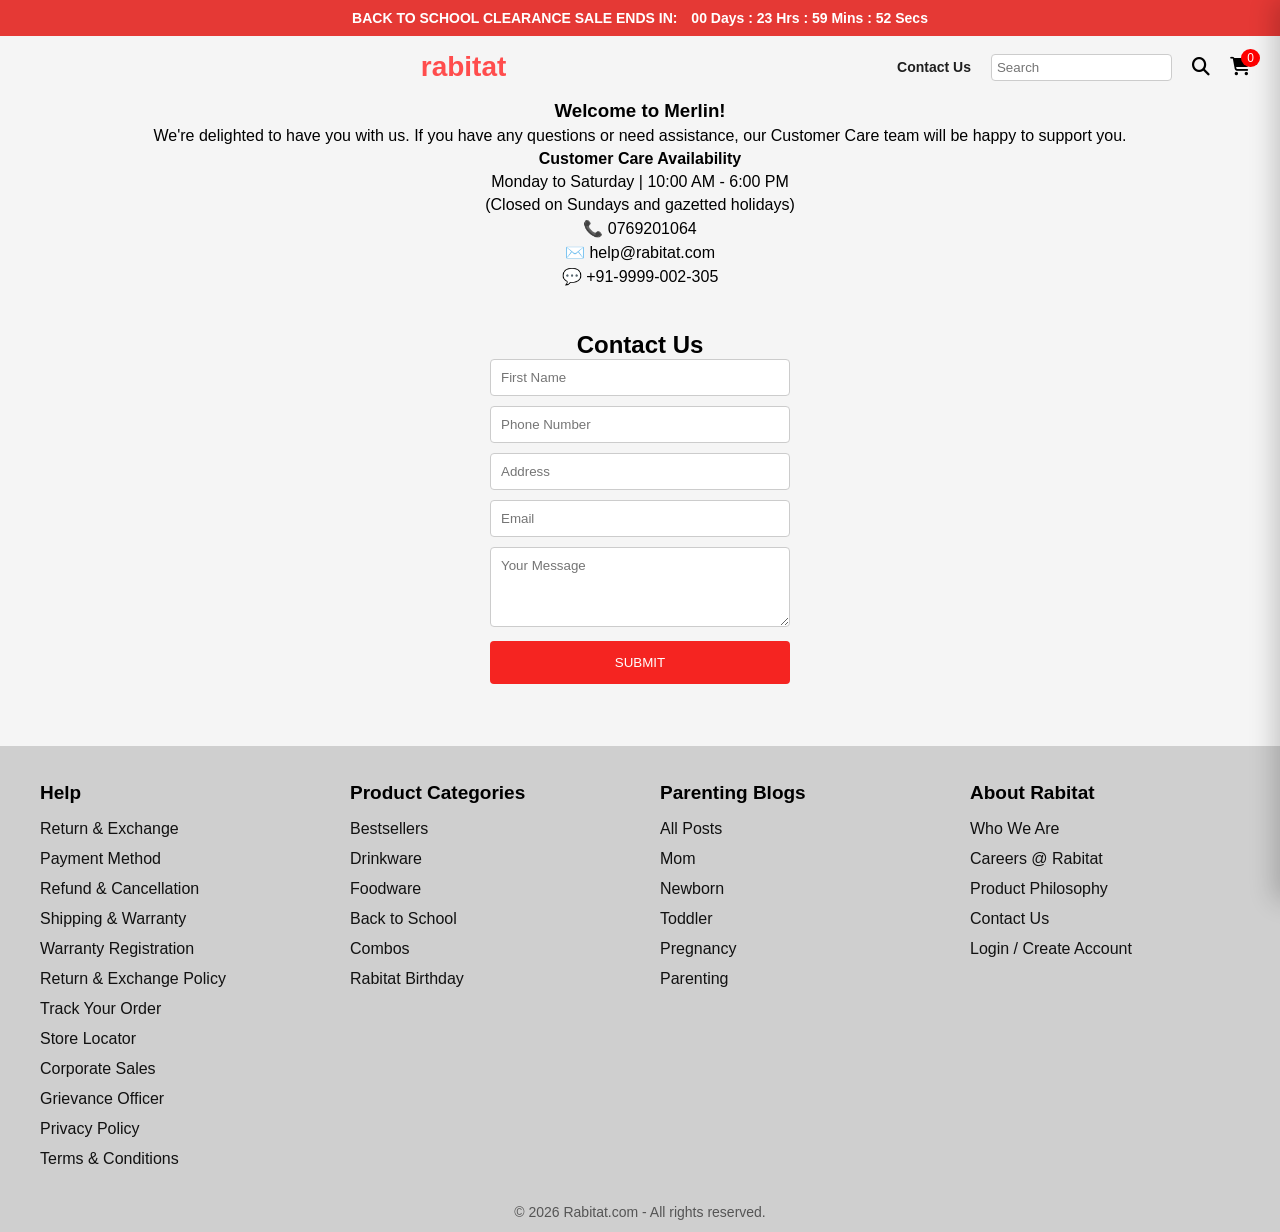
<file: contact.html>
<!DOCTYPE html>
<html lang="en">
<head>
  <meta charset="UTF-8">
  <title>Contact Us</title>
  <link rel="stylesheet" href="style.css">
  <link rel="stylesheet" href="https://cdnjs.cloudflare.com/ajax/libs/font-awesome/6.5.0/css/all.min.css">
  <script type="text/javascript" src="//cdn.evgnet.com/beacon/socialbeatdigitalmarketing/rabitat/scripts/evergage.min.js"></script>
  <!-- <script type= "text/javascript" src="https://cdn.c360a.salesforce.com/beacon/c360a/40222e0e-5236-4c7a-ada9-d3df0828a926/scripts/c360a.min.js"></script> -->

</head>

<body>

<div id="site-header"></div>

<!-- Info Section -->
<div class="info-section">
  <h3>Welcome to Merlin!</h3>
  <p>
    We're delighted to have you with us. If you have any questions or need assistance,
    our Customer Care team will be happy to support you.
  </p>

  <p class="bold">Customer Care Availability</p>
  <p>Monday to Saturday | 10:00 AM - 6:00 PM</p>
  <p class="muted">(Closed on Sundays and gazetted holidays)</p>

  <p>📞 0769201064</p>
  <p>✉️ help@rabitat.com</p>
  <p class="whatsapp">💬 +91-9999-002-305</p>
</div>

<!-- Contact Form -->
<div class="contact-section">
  <h2>Contact Us</h2>

  <form class="contact-form" id="contactForm" novalidate>
    <input type="text" id="first_name" placeholder="First Name" required>
    <input type="tel" id="phone_number" placeholder="Phone Number" required>
    <input type="text" id="address" placeholder="Address" required>
    <input type="email" id="email" placeholder="Email" required>
    <textarea id="description" placeholder="Your Message" required></textarea>
    <button type="button" id="submitbtn" onclick="handleContactSubmit()">SUBMIT</button>
    <div id="contactStatus" style="margin-top:12px; font-weight:600; color:#0a6f31;"></div>
  </form>
</div>

<div id="site-footer"></div>

<script src="./layout.js"></script>
<script>
  const CONTACT_STORAGE_KEY = "rabitat_contact_submissions";

  function handleContactSubmit() {
    const submitButton  = document.getElementById("submitbtn");
    const statusEl      = document.getElementById("contactStatus");
    const contactForm   = document.getElementById("contactForm");

    const firstName    = document.getElementById("first_name")?.value.trim()    || "";
    const phoneNumber  = document.getElementById("phone_number")?.value.trim()  || "";
    const address      = document.getElementById("address")?.value.trim()       || "";
    const emailAddress = document.getElementById("email")?.value.trim()         || "";
    const yourMessage  = document.getElementById("description")?.value.trim()   || "";

    // ─── Validation ───────────────────────────────────────────────────────
    if (!firstName || !phoneNumber || !address || !emailAddress || !yourMessage) {
      statusEl.textContent = "Please fill in the required fields.";
      statusEl.style.color = "#bf1f1f";
      submitButton.disabled = false;
      submitButton.textContent = "SUBMIT";
      return;
    }

    submitButton.disabled = true;
    submitButton.textContent = "Sending...";
    statusEl.style.color = "#0a6f31";
    statusEl.textContent = "Please wait...";

    // ─── Evergage: user identity + attributes set karo ───────────────────
    // Yeh ZARURI hai — isse MCP ko emailAddress milega payload mein
    Evergage.sendEvent({
      action: "Contact Us Submitted",
      user: {
        id: emailAddress,
        email: emailAddress,
        attributes: {
          emailAddress:   emailAddress,
          sfmcContactKey: emailAddress,
          name:           firstName,
          yourMessage:    yourMessage,
          mobileNumber:   phoneNumber,
          location:       address,
          customerId:     emailAddress,
          profileId:      emailAddress,
        }
      }
    });
    
    // ─────────────────────────────────────────────────────────────────────

    setTimeout(() => {
      // ─── localStorage mein save karo ───────────────────────────────────
      let submissions = [];
      try {
        submissions = JSON.parse(localStorage.getItem(CONTACT_STORAGE_KEY) || "[]");
        if (!Array.isArray(submissions)) submissions = [];
      } catch (e) {
        submissions = [];
      }

      submissions.push({ firstName, phoneNumber, address, emailAddress, yourMessage });
      localStorage.setItem(CONTACT_STORAGE_KEY, JSON.stringify(submissions));
      // ───────────────────────────────────────────────────────────────────

      contactForm.reset();
      submitButton.disabled = false;
      submitButton.textContent = "SUBMIT";
      statusEl.style.color = "#0a6f31";
      statusEl.textContent = "Thank you! Your message has been sent successfully. We'll get back to you shortly.";
    }, 1800);
  }
</script>

<script>
  window.dataLayer = window.dataLayer || [];
  window.dataLayer.push({
    event: "page_view",
    MCP: {
      pageType: "Contact Us Page",
      pageName: "Contact Us"
    }
  });
</script>

</body>
</html>
</file>
<file: style.css>
*{
  margin:0;
  padding:0;
  box-sizing:border-box;
  font-family: Arial, sans-serif;
}

/* TOP BAR */
.top-bar{
  background:#e53935;
  color:#fff;
  text-align:center;
  padding:10px;
  font-size:14px;
  font-weight:600;
}

.top-bar span{
  margin-left:10px;
}

/* HEADER */
.header{
  display:flex;
  justify-content:space-between;
  align-items:center;
  padding:15px 30px;
  background:#f5f5f5;
}

.header .lefts{
  display:flex;
  align-items:center;
  gap:10px;
  font-weight:600;
}

.header .logo{
  font-size:28px;
  font-weight:bold;
  color:#ff4d4d;
}

.header .logo a{
  color:inherit;
  text-decoration:none;
}

.header .rights{
  display:flex;
  align-items:center;
  gap:20px;
  font-size:18px;
}

.header .contact-link{
  text-decoration:none;
  color:#1f1f1f;
  font-size:14px;
  font-weight:600;
}

.header .contact-link:hover{
  color:#e53935;
}

.cart{
  position:relative;
}

.cart .count{
  position:absolute;
  top:-8px;
  right:-10px;
  background:red;
  color:#fff;
  font-size:12px;
  padding:2px 6px;
  border-radius:50%;
}

#site-header {
  position: fixed;
  top: 0;
  left: 0;
  width: 100%;
  z-index: 1000;
  background: #f5f5f5;
}

body.cart-open{
  overflow:hidden;
}

.cart-drawer-overlay{
  position:fixed;
  inset:0;
  background:rgba(0,0,0,0.5);
  opacity:0;
  visibility:hidden;
  transition:opacity 0.25s ease, visibility 0.25s ease;
  z-index:998;
}

.cart-drawer-overlay.is-open{
  opacity:1;
  visibility:visible;
}

.cart-drawer{
  position:fixed;
  top:0;
  right:0;
  width:min(360px, 92vw);
  height:100vh;
  background:#fff;
  transform:translateX(100%);
  transition:transform 0.28s ease;
  z-index:999;
  display:flex;
  flex-direction:column;
  box-shadow:-6px 0 24px rgba(0,0,0,0.2);
}

.cart-drawer.is-open{
  transform:translateX(0);
}

.cart-drawer-header{
  display:flex;
  align-items:center;
  justify-content:space-between;
  padding:14px 16px;
  border-bottom:1px solid #ececec;
}

.cart-drawer-header h3{
  font-size:22px;
  margin:0;
}

.cart-drawer-close{
  border:0;
  background:transparent;
  font-size:24px;
  line-height:1;
  cursor:pointer;
}

.cart-drawer-shipping{
  margin:10px 12px;
  background:#ef2f44;
  color:#fff;
  border-radius:18px;
  text-align:center;
  padding:10px 12px;
  font-size:14px;
  font-weight:600;
}

.cart-drawer-body{
  flex:1;
  overflow-y:auto;
  color:#8a8a8a;
  padding:10px 12px 20px;
}

.cart-drawer-body p{
  margin:0 0 14px;
}

.cart-empty button{
  border:0;
  background:#ef2f44;
  color:#fff;
  padding:10px 18px;
  border-radius:8px;
  text-transform:capitalize;
  cursor:pointer;
}

.cart-items{
  display:flex;
  flex-direction:column;
  gap:10px;
}

.cart-item{
  display:flex;
  align-items:flex-start;
  gap:10px;
  border:1px solid #ececec;
  border-radius:8px;
  padding:8px;
}

.cart-item img{
  width:50px;
  height:50px;
  object-fit:contain;
  border-radius:6px;
  background:#f7f7f7;
}

.cart-item-info{
  flex:1;
}

.cart-item-info h4{
  margin:0;
  font-size:14px;
  color:#1f1f1f;
}

.cart-item-sub{
  margin:4px 0 0;
  font-size:12px;
  color:#6f6f6f;
}

.cart-item-price-row{
  display:flex;
  align-items:center;
  gap:7px;
  margin-top:6px;
}

.cart-item-sale{
  font-size:18px;
  font-weight:800;
  color:#111;
}

.cart-item-compare{
  font-size:12px;
  color:#969696;
  text-decoration:line-through;
  font-weight:600;
}

.cart-item-off{
  font-size:11px;
  font-weight:700;
  color:#fff;
  background:#ff4b4b;
  border-radius:5px;
  padding:3px 6px;
}

.cart-item-variant{
  margin:6px 0 0;
  font-size:12px;
  color:#111;
}

.cart-item-qty{
  font-size:12px;
  font-weight:700;
  color:#333;
}

.cart-empty{
  text-align:center;
  padding:70px 10px 10px;
}

.cart-remove-btn{
  margin-top:8px;
  border:0;
  background:transparent;
  color:#e53935;
  font-size:11px;
  cursor:pointer;
  padding:0;
}

.cart-qty-controls{
  display:flex;
  align-items:center;
  gap:6px;
}

.cart-qty-controls button{
  width:22px;
  height:22px;
  border:1px solid #ddd;
  border-radius:4px;
  background:#fff;
  color:#111;
  cursor:pointer;
  font-weight:700;
  padding:0;
  line-height:1;
}

.cart-drawer-footer{
  border-top:1px solid #ececec;
  padding:12px 14px;
  background:#fff;
}

.cart-subtotal-row{
  display:flex;
  justify-content:space-between;
  align-items:center;
  font-size:14px;
  color:#333;
}

.cart-subtotal-row strong{
  font-size:16px;
  color:#111;
}

/* HERO */

.hero{
  position:relative;
  height:80vh;
  overflow:hidden;
}

/* SLIDES */
.carousel{
  display:flex;
  height:100%;
}

.slide{
  min-width:100%;
  position:relative;
  display:none;
}

.slide.active{
  display:block;
}

/* IMAGE */
.slide img{
  width:100%;
  height:100%;
  object-fit:cover;
}

/* CONTENT */
.hero-content{
  position:absolute;
  top:50%;
  left:8%;
  transform:translateY(-50%);
  color:#fff;
  max-width:500px;
}

/* BUTTONS */
.prev, .next{
  position:absolute;
  top:50%;
  transform:translateY(-50%);
  background:rgba(0,0,0,0.5);
  color:#fff;
  border:none;
  padding:10px 15px;
  cursor:pointer;
  font-size:18px;
  border-radius:5px;
}

.prev{ left:20px; }
.next{ right:20px; }

.prev:hover, .next:hover{
  background:#000;
}


/* SECTION */
.category-section{
     background:#f3f3f3;
  padding:60px 40px;
}

/* TITLE */
.section-title{
  text-align:center;
  font-size:42px;
  font-weight:700;
  margin-bottom:40px;
  color:#222;
}

/* GRID */
.category-grid{
  display:grid;
  grid-template-columns: repeat(4, 1fr);
  gap:30px;
}

/* CARD */
.category-card{
  position:relative;
  border-radius:15px;
  overflow:hidden;
  background:#fff;
  cursor:pointer;
  transition:0.3s;
}

.category-card:hover{
  transform:translateY(-5px);
}

/* IMAGE */
.category-card img{
  width:100%;
  height:260px;
  object-fit:cover;
  display:block;
}

/* BOTTOM LABEL */
.category-name{
  position:absolute;
  bottom:0;
  width:100%;
  background:#2f80c3;
  color:#fff;
  text-align:center;
  padding:14px 10px;
  font-size:18px;
  font-weight:500;
  border-bottom-left-radius:15px;
  border-bottom-right-radius:15px;
}



/* SECTION */
.product-section{
     font-family: 'Poppins', sans-serif;
     background:#efe4dd;
  padding:40px;
}

/* TABS */
.tabs{
  text-align:center;
  margin-bottom:30px;
}

.tabs button{
  padding:8px 18px;
  margin:0 5px;
  border:none;
  background:#ddd;
  border-radius:6px;
  cursor:pointer;
  font-weight:600;
}

.tabs .active{
  background:#2f80c3;
  color:#fff;
}

/* GRID */
.product-grid{
  display:grid;
  grid-template-columns: repeat(4, 1fr);
  gap:25px;
}

/* CARD */
.product-card{
  background:#fff;
  border-radius:10px;
  overflow:hidden;
  position:relative;
  border:2px solid #ff4d4d;
}

/* BADGE */
.badge{
  position:absolute;
  top:10px;
  left:10px;
  background:#2f80c3;
  color:#fff;
  padding:4px 8px;
  font-size:12px;
  border-radius:4px;
}

.badge.red{ background:#e53935; }
.badge.blue{ background:#007bff; }

/* IMAGE */
.product-img{
  background:#f5e2cf;
  text-align:center;
  
}

.product-img img{
   width: 100%;
   height: 100%;
  /* max-height:220px; */
}

/* INFO */
.product-info{
  padding:15px;
}

.product-info h4{
  font-size:16px;
  margin-bottom:5px;
}

.sub{
  font-size:12px;
  color:#777;
}

/* PRICE */
.price{
  margin:10px 0;
  font-weight:600;
}

.price .old,
.price span,
.product-card__price span,
.xmas-original-price {
  text-decoration: line-through;
  color: #999;
}

.price span{
  margin-left:5px;
}

.price label{
  background:#ff4d4d;
  color:#fff;
  padding:2px 6px;
  font-size:11px;
  margin-left:5px;
  border-radius:4px;
}

/* BRAND */
.brand{
  font-size:12px;
  color:#444;
  margin-bottom:10px;
}

/* VARIANTS */
.variants{
  display:flex;
  gap:6px;
  margin-bottom:12px;
}

.variants img{
  width:40px;
  height:40px;
  border-radius:5px;
  border:1px solid #ddd;
  cursor:pointer;
}

/* BUTTON */
.cart-btnn{
  width:100%;
  background:#e53935;
  color:#fff;
  border:none;
  padding:12px;
  font-weight:600;
  border-radius:5px;
  cursor:pointer;
}

.cart-btnn:hover{
  background:#c62828;
}

body{
  background:#f5f5f5;
  font-family: 'Poppins', sans-serif;
  padding-top: 80px;
}

/* SECTION */
.blog-section{
  padding:60px 40px;
}

/* TITLE */
.blog-title{
  text-align:center;
  font-size:40px;
  font-weight:700;
  margin-bottom:40px;
  color:#222;
}

/* GRID */
.blog-grid{
  display:grid;
  grid-template-columns: repeat(3, 1fr);
  gap:30px;
}

/* CARD */
.blog-card{
  background:#fff;
  border-radius:10px;
  overflow:hidden;
  box-shadow:0 4px 10px rgba(0,0,0,0.08);
  transition:0.3s;
}

.blog-card:hover{
  transform:translateY(-5px);
}

/* IMAGE */
.blog-img{
  position:relative;
}

.blog-img img{
  width:100%;
  height:230px;
  object-fit:cover;
}

/* OVERLAY TEXT */
.overlay-text{
  position:absolute;
  bottom:15px;
  left:15px;
  right:15px;
  color:#fff;
  font-weight:600;
  font-size:18px;
  line-height:1.3;
}

.overlay-text span{
  color:#ff4d6d;
}

/* CONTENT */
.blog-content{
  padding:20px;
}

.blog-content h3{
  font-size:18px;
  margin-bottom:10px;
}

.blog-content p{
  font-size:14px;
  color:#555;
  margin-bottom:15px;
}

/* BUTTON */
.blog-content button{
  background:#444;
  color:#fff;
  border:none;
  padding:10px 18px;
  border-radius:20px;
  cursor:pointer;
}

.blog-content button:hover{
  background:#000;
}

@media(max-width:992px){
  .blog-grid{
    grid-template-columns: repeat(2, 1fr);
  }
}

@media(max-width:576px){
  .blog-grid{
    grid-template-columns: 1fr;
  }

  .blog-title{
    font-size:28px;
  }
}
/* SECTION */
.products {
  background: #f3e6dc;
  padding: 40px 20px;
}

.products__container {
  max-width: 1200px;
  margin: auto;
}

/* TOP BUTTONS */
.products__actions {
  text-align: center;
  margin-bottom: 20px;
}

.products__btn {
  padding: 6px 12px;
  font-size: 12px;
  border-radius: 6px;
  border: none;
  margin: 0 5px;
}

.products__btn--light {
  background: #eee;
}

.products__btn--primary {
  background: #2b7cd3;
  color: #fff;
}

/* GRID */
.products__grid {
  display: grid;
  grid-template-columns: repeat(3, 1fr);
  gap: 25px;
}

/* CARD */
.product-card {
  border: 2px solid #ff4d4d;
  background: #fff;
  border-radius: 6px;
  overflow: hidden;
  position: relative;
}

/* BADGE */
.product-card__badge {
  position: absolute;
  top: 10px;
  left: 10px;
  background: #2b7cd3;
  color: #fff;
  font-size: 10px;
  padding: 4px 8px;
  border-radius: 4px;
}

/* IMAGE */
.product-card__image {
    width: 100%;
  height: 260px;
  display: flex;
  align-items: center;
  justify-content: center;
  position: relative;
}

.product-card__image img {
  max-height: 00px;
}

/* BACKGROUND COLORS */
/* .product-card__image--pink { background: #f5c6c6; }
.product-card__image--lavender { background: #e7ddea; }
.product-card__image--beige { background: #f3e1c7; } */

/* RATING */
.product-card__rating {
  position: absolute;
  bottom: 10px;
  right: 10px;
  background: #fff;
  font-size: 11px;
  padding: 3px 6px;
  border-radius: 12px;
}

/* BODY */
.product-card__body {
  padding: 12px;
}

.product-card__title {
  font-size: 14px;
  font-weight: 600;
}

.product-card__meta {
  font-size: 11px;
  color: #777;
}

/* PRICE */
.product-card__price {
  margin: 6px 0;
  font-size: 14px;
  font-weight: bold;
}

.product-card__price span {
  text-decoration: none;
  color: #999;
  margin-left: 5px;
}

.product-card__price b {
  background: #ff4d4d;
  color: #fff;
  font-size: 10px;
  padding: 2px 6px;
  margin-left: 6px;
  border-radius: 4px;
}

/* VARIANT */
.product-card__variant {
  font-size: 12px;
}

/* THUMB */
.product-card__thumb img {
  width: 50px;
  margin-top: 5px;
}

/* COLORS */
.product-card__colors span {
  width: 30px;
  height: 30px;
  display: inline-block;
  margin: 5px 4px;
  background: #ddd;
  border-radius: 4px;
}

/* BUTTON */
.product-card__cta {
  width: 100%;
  margin-top: 10px;
  padding: 10px;
  background: #ff2d2d;
  color: #fff;
  border: none;
  font-size: 13px;
  cursor: pointer;
}

/* FOOTER */
.products__footer {
  text-align: center;
  margin-top: 20px;
}

.products__footer a {
  font-size: 12px;
  color: #333;
  text-decoration: none;
}

/* RESPONSIVE */
@media (max-width: 900px) {
  .products__grid {
    grid-template-columns: repeat(2, 1fr);
  }
}

@media (max-width: 500px) {
  .products__grid {
    grid-template-columns: 1fr;
  }
}

.trusted {
  background: #f5f5f5;
  padding: 60px 40px;
  text-align: center;
}

.trusted h2 {
  font-size: 36px;
  margin-bottom: 40px;
}

/* Grid */
.trusted-grid {
  display: grid;
  grid-template-columns: repeat(4, 1fr);
  gap: 20px;
}

/* Card */
.card {
  position: relative;
  border-radius: 15px;
  overflow: hidden;
  cursor: pointer;
}

/* Video */
.card video {
  width: 100%;
  height: 320px;
  object-fit: cover;
  transition: transform 0.4s ease;
}

/* Hover zoom */
.card:hover video {
  transform: scale(1.05);
}

/* Text overlay */
.overlay {
  position: absolute;
  bottom: 15px;
  left: 15px;
  right: 15px;
  color: #fff;
  font-size: 18px;
  text-align: left;
  font-weight: 500;
}

/* Play Button */
.play-btn {
  position: absolute;
  top: 10px;
  right: 10px;
  background: #fff;
  width: 35px;
  height: 35px;
  border-radius: 50%;
  display: flex;
  align-items: center;
  justify-content: center;
  font-weight: bold;
}

/* Gradient overlay for readability */
.card::after {
  content: "";
  position: absolute;
  bottom: 0;
  width: 100%;
  height: 40%;
  background: linear-gradient(to top, rgba(0,0,0,0.6), transparent);
}




.split-hero {
  display: flex;
  height: 500px;
}

/* LEFT SIDE */
.left {
  width: 50%;
  background: #f2f2f2;
  display: flex;
  flex-direction: column;
  justify-content: center;
  align-items: center;
}

.left h2 {
  font-size: 18px;
  font-weight: 600;
  color: #222;
  margin-bottom: 20px;
  letter-spacing: 1px;
}

.left button {
  background: #e53935;
  color: #fff;
  border: none;
  padding: 10px 20px;
  font-size: 12px;
  cursor: pointer;
  border-radius: 3px;
}

/* RIGHT SIDE */
.right {
  width: 50%;
  height: 100%;
  overflow: hidden;
}

.right video {
  width: 100%;
  height: 100%;
  object-fit: cover;
}
@media (max-width: 768px) {
  .split-hero {
    flex-direction: column;
    height: auto;
  }

  .left, .right {
    width: 100%;
    height: 300px;
  }
}

 /* FOOTER */
  .site-footer {
    background: #cfcfcf;
    margin-top: 30px;
    padding: 36px 0px 12px;
  }
 
  .footer-grid {
    max-width: 1200px;
    margin: 0 auto;
    display: grid;
    grid-template-columns: repeat(4, 1fr);
    gap: 40px;
  }
 
  .footer-col h4 {
    font-size: 19px;
    margin-bottom: 16px;
    font-weight: 700;
  }
 
  .footer-col a {
    display: block;
    color: #111;
    text-decoration: none;
    margin-bottom: 12px;
    font-size: 16px;
  }
 
  .footer-copy {
    text-align: center;
    margin-top: 24px;
    color: #555;
    font-size: 14px;
  }


.kids-section {
      background: #f3f3f3;
  font-family: Arial, sans-serif;
  padding: 40px;
  text-align: center;
}

.kids-section h2 {
  font-size: 28px;
  margin-bottom: 30px;
}

/* Card */
.card {
  background: #fff;
  border-radius: 12px;
  overflow: hidden;
  box-shadow: 0 4px 10px rgba(0,0,0,0.1);
}

/* Media */
.media {
  position: relative;
}

.media img {
  width: 100%;
  height: 280px;
  object-fit: cover;
}

/* Mute Icon */
.mute {
  position: absolute;
  bottom: 10px;
  right: 10px;
  background: #e53935;
  color: #fff;
  border-radius: 50%;
  padding: 8px;
  font-size: 12px;
}

/* Info */
.info {
  padding: 10px;
}

.info p {
  font-weight: bold;
}

.info button {
  width: 100%;
  background: #e53935;
  border: none;
  color: #fff;
  padding: 10px;
  border-radius: 20px;
  cursor: pointer;
}

/* Owl Nav Buttons */
.owl-nav button {
  position: absolute;
  top: 40%;
  transform: translateY(-50%);
  background: #e53935 !important;
  color: #fff !important;
  border-radius: 50% !important;
  width: 40px;
  height: 40px;
}

.owl-nav .owl-prev {
  left: -20px;
}

.owl-nav .owl-next {
  right: -20px;
}


body {
  margin: 0;
  font-family: Arial, sans-serif;
  background: #f5f5f5;
}

/* Top Banner */
.top-banner {
  background: #e53935;
  color: white;
  text-align: center;
  padding: 8px;
  font-size: 14px;
}

/* Navbar */
.navbar {
  display: flex;
  justify-content: space-between;
  align-items: center;
  padding: 15px 30px;
  background: white;
  border-bottom: 1px solid #ddd;
}

.logo {
  font-size: 22px;
  font-weight: bold;
  color: #e53935;
}

/* Breadcrumb */
.breadcrumb {
  padding: 10px 30px;
  font-size: 14px;
  color: #777;
}

/* Info Section */
.info-section {
  text-align: center;
  padding: 20px;
}

.info-section p {
  color: #000000;
  /* max-width: 00px; */
  margin: 5px auto;
}

.bold {
  font-weight: bold;
}

.muted {
  color: #999;
}

.whatsapp {
  color: rgb(0, 165, 0);
}

/* Contact Section */
.contact-section {
  text-align: center;
  padding: 20px;
}
.contact-section.h2{
    font-size: 32px;
}
.contact-form {
  display: inline-block;
  width: 300px;
}

.contact-form input,
.contact-form textarea {
  width: 100%;
  padding: 10px;
  margin-bottom: 10px;
  border: 1px solid #ccc;
  border-radius: 4px;
}

.contact-form textarea {
  height: 80px;
}

.contact-form button {
  width: 100%;
  padding: 14px;
  background: #f52421;
  color: white;
  border: none;
  border-radius: 4px;
  cursor: pointer;
}

.contact-form button:hover {
  background: #c62828;
}

/* Footer */
.footer {
  text-align: center;
  padding: 20px;
  font-size: 14px;
  color: #555;
}

/* WhatsApp Button */
.whatsapp-btn {
  position: fixed;
  bottom: 20px;
  right: 20px;
  background: #25D366;
  color: white;
  width: 50px;
  height: 50px;
  border-radius: 50%;
  display: flex;
  align-items: center;
  justify-content: center;
  font-size: 24px;
  cursor: pointer;
}
</file>
